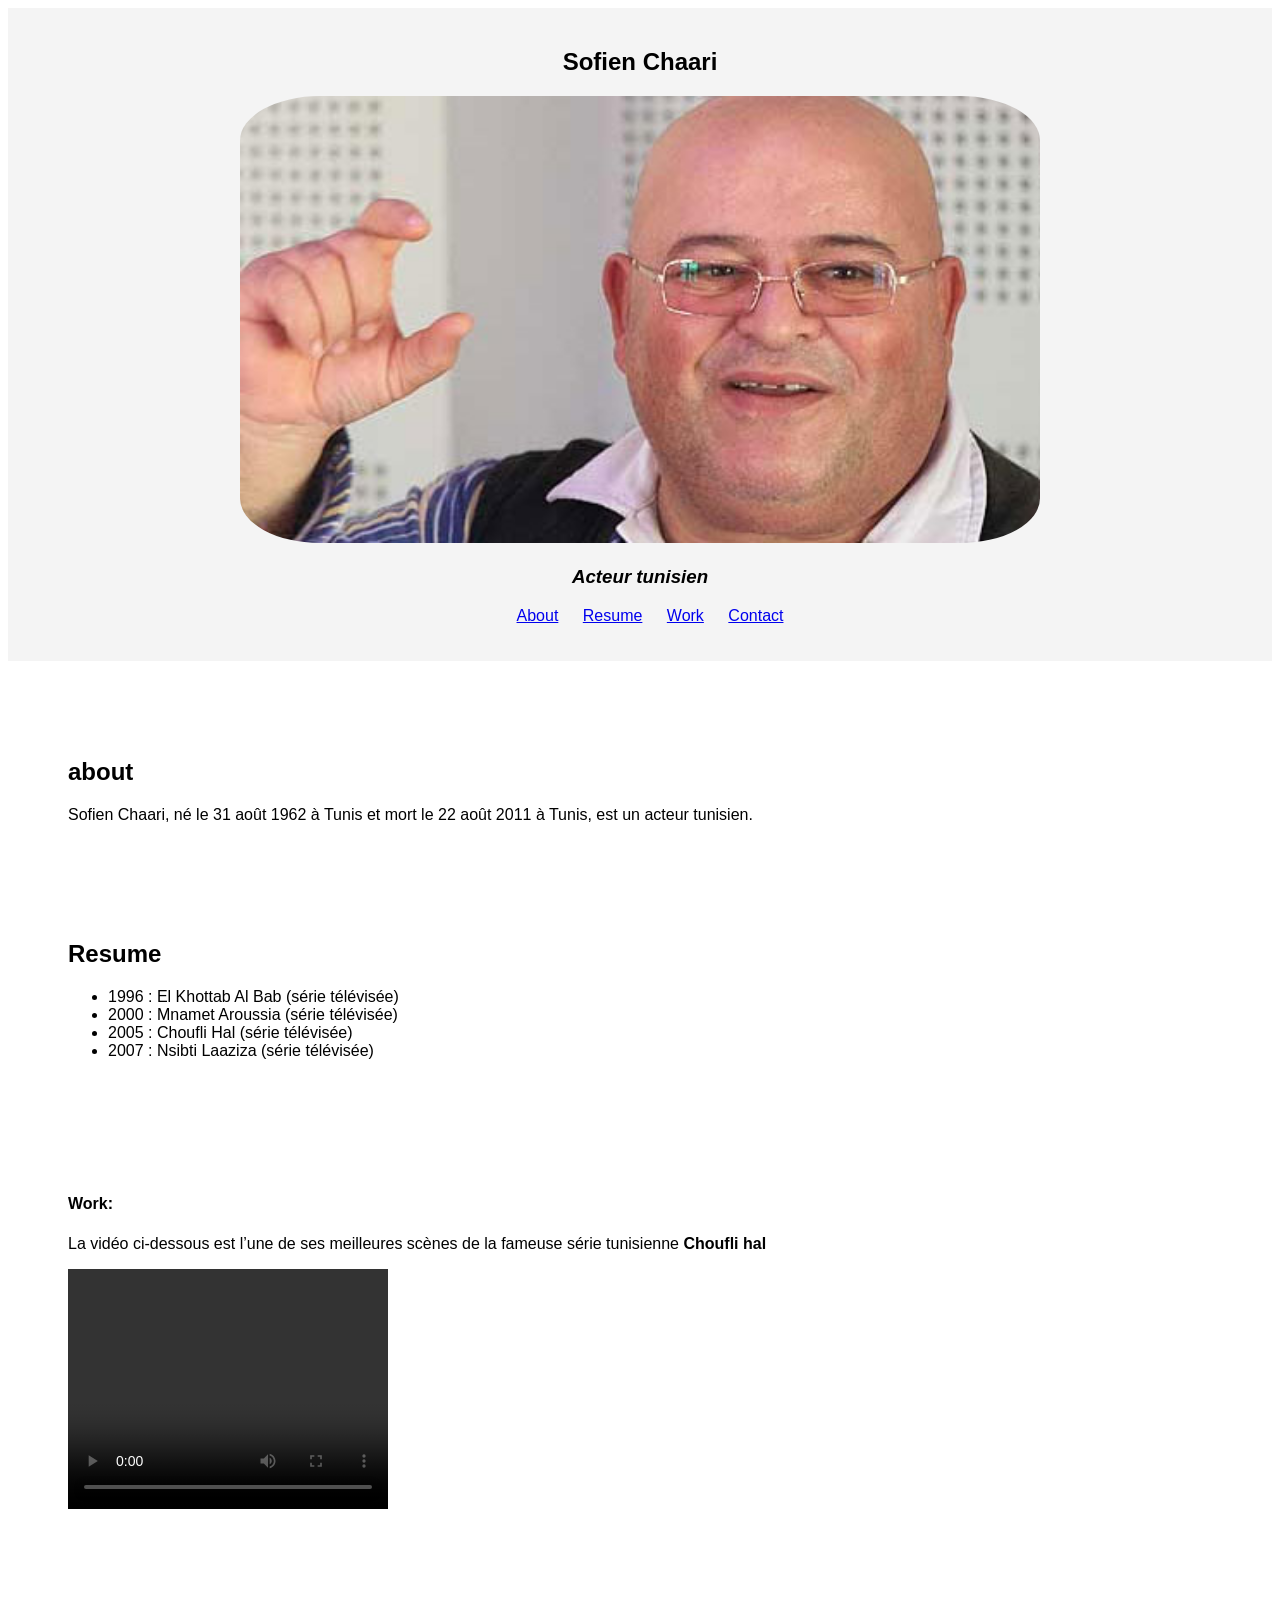
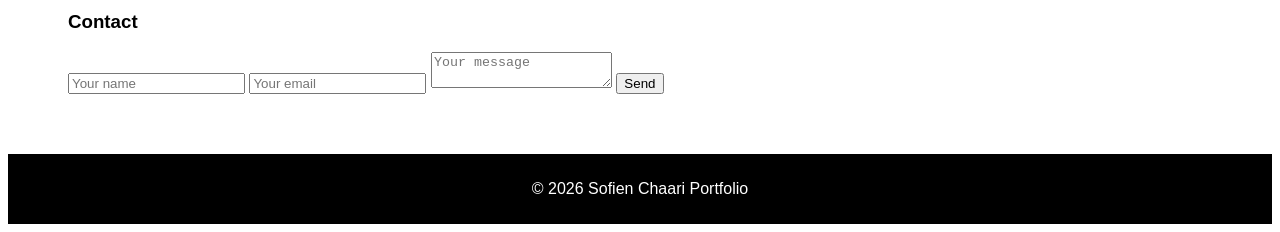
<file: OneDrive/Desktop/Portpholio HTML/index.html>
<!DOCTYPE html>
<html lang="en">
<head>
    <meta charset="UTF-8">
    <meta name="viewport" content="width=device-width, initial-scale=1.0">
    <link rel="stylesheet" href="styles.css">
    
    <title>Portfolio</title>
    <link rel="https://clipart.com/thumbs.php?f=/170/batch_09/260614_14062360_tnb.png" type="image/x-icon">
</head>

<body>
    <header>
        <nav>
            <h1>Sofien Chaari</h1>
            <img src="assets/SofianeChaari_1.jpg" alt="Person">
            <h3><i>Acteur tunisien</i></h3>

            <ul>
              <li><a href="#About">About</a></li>
              <li><a href="#Resume">Resume</a></li>
              <li><a href="#Work">Work</a></li>
              <li><a href="#Contact">Contact</a></li>
               </ul>
        </nav>
        </header> 

        <main> 
                <br>
                <section id="About">
                <h2>about</h2>
                <p>Sofien Chaari, né le 31 août 1962 à Tunis et mort le 22 août 2011 à Tunis, est un acteur tunisien.</p>
            </section>
            <section id="Resume"> 
                <h2>Resume</h2>
                <ul>
                    <li>1996 : El Khottab Al Bab (série télévisée)</li>
                    <li>2000 : Mnamet Aroussia (série télévisée)</li>
                    <li>2005 : Choufli Hal (série télévisée)</li>
                    <li>2007 : Nsibti Laaziza (série télévisée)</li>
                </ul>
            </section> 
            <section id="Work">
                <br>
                <h4>Work:</h4>
                <P>La vidéo ci-dessous est l’une de ses meilleures scènes de la fameuse série tunisienne<b> Choufli hal</b></P>
                <video width="320" height="240" controls>
                    <source src="assets/Sbou3i Ya3mel Fi CV.mp4" type="video/mp4">
                </video>
            </section>

            <section id="Contact">
  <h3>Contact</h3>

  <form>
    <input type="text" placeholder="Your name">
    <input type="email" placeholder="Your email">

    <textarea placeholder="Your message"></textarea>

    <button type="submit">Send</button>
  </form>
</section>
    </main> 

    <footer>
  <p>© 2026 Sofien Chaari Portfolio</p>
</footer>
</body>
</html>
</file>
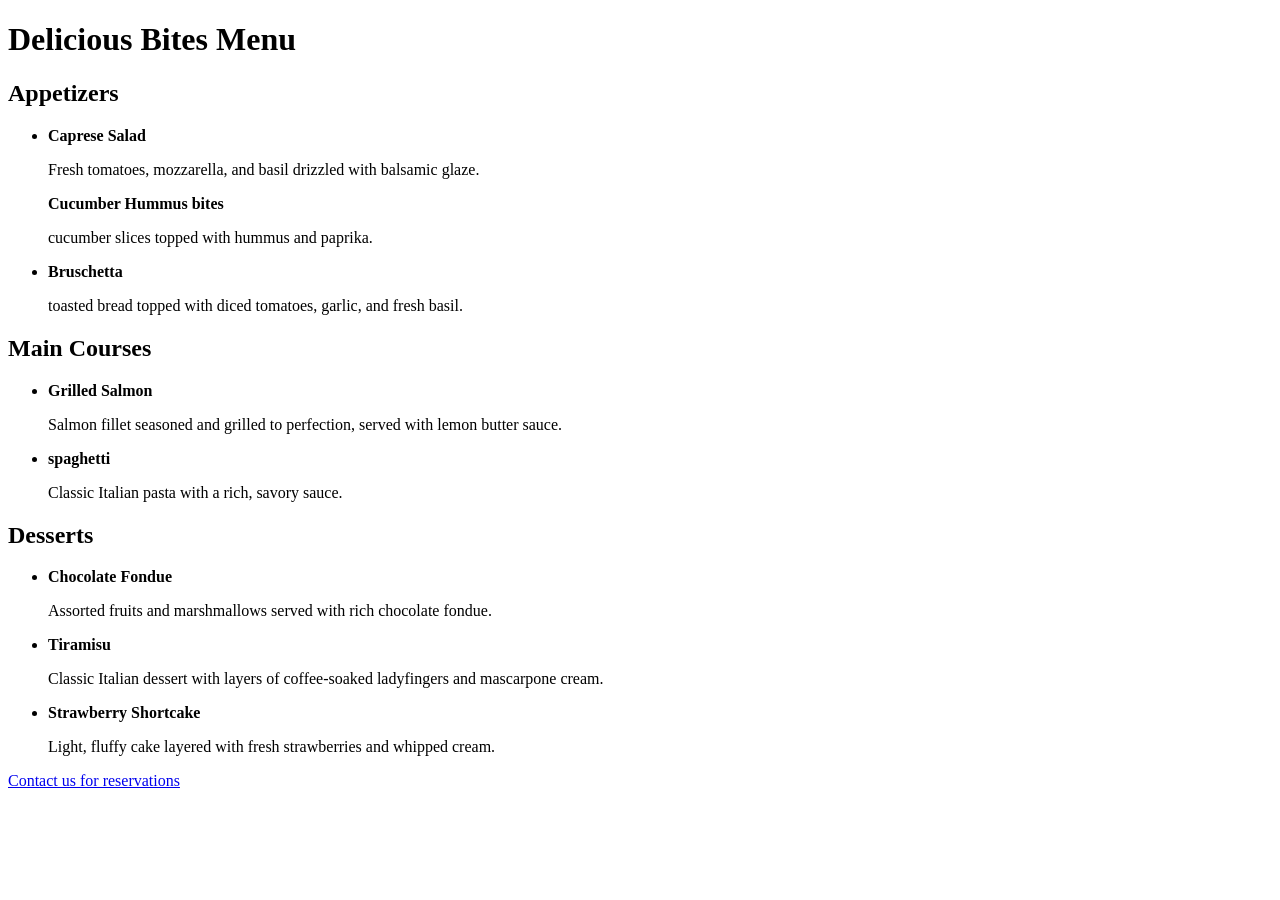
<file: OneDrive/Desktop/Resto HTML/index.html>
<!DOCTYPE html>

 <html lang="en"> 

<head>    

<meta charset="UTF-8">  

  <meta name="viewport" content="width=device-width, initial-scale=1.0">   

 <title>Delicious Bites Menu</title> </head>

 <body>   

 <h1>Delicious Bites Menu</h1>

    <h2>Appetizers</h2>  

  <ul>     

   <li>          

  <strong>Caprese Salad</strong>       

     <p>Fresh tomatoes, mozzarella, and basil drizzled with balsamic glaze.</p> 

       </li>    
       <strong>Cucumber Hummus bites</strong>

       <p>cucumber slices topped with hummus and paprika.</p>
       <li> 
        <strong>Bruschetta</strong>
        <p> toasted bread topped with diced tomatoes, garlic, and fresh basil.</p>
       </li>


   </ul>  

  <h2>Main Courses</h2> 

   <ul>   

     <li>      

      <strong>Grilled Salmon</strong>     

       <p>Salmon fillet seasoned and grilled to perfection, served with lemon butter sauce.</p>   

     </li>     

     <li>
      <strong>spaghetti</strong>
      <p>Classic Italian pasta with a rich, savory sauce.</p>
     </li>

   </ul>   

 <h2>Desserts</h2>  

  <ul>     

   <li>    

        <strong>Chocolate Fondue</strong>     

       <p>Assorted fruits and marshmallows served with rich chocolate fondue.</p>    

    </li>    
        <li>
            <strong>Tiramisu</strong>
            <p>Classic Italian dessert with layers of coffee-soaked ladyfingers and mascarpone cream.</p>
        </li>
        <li> 
            <strong>Strawberry Shortcake</strong>
            <p>Light, fluffy cake layered with fresh strawberries and whipped cream.</p>
        </li>

  </ul> 

   <p><a href="contact.html">Contact us for reservations</a></p> 

</body>

 </html>
</file>
<file: OneDrive/Desktop/Portpholio HTML/styles.css>
nav ul {
  list-style: none;
}

nav ul li {
  display: inline;
  margin-right: 20px;
}

body {
  font-family: Arial, sans-serif;
}

header {
  text-align: center;
  background-color: #f4f4f4;
  padding: 20px;
}

img {
  width: 800px;
  border-radius: 10%;
}

.nav-links {
  list-style: none;
  padding: 0;
}

.nav-links li {
  display: inline;
  margin-right: 20px;
}

.nav-links a {
  text-decoration: none;
  color: black;
}
section {
  margin: 40px;
  padding: 20px;
}
footer {
  text-align: center;
  background: black;
  color: white;
  padding: 10px;
}
</file>
